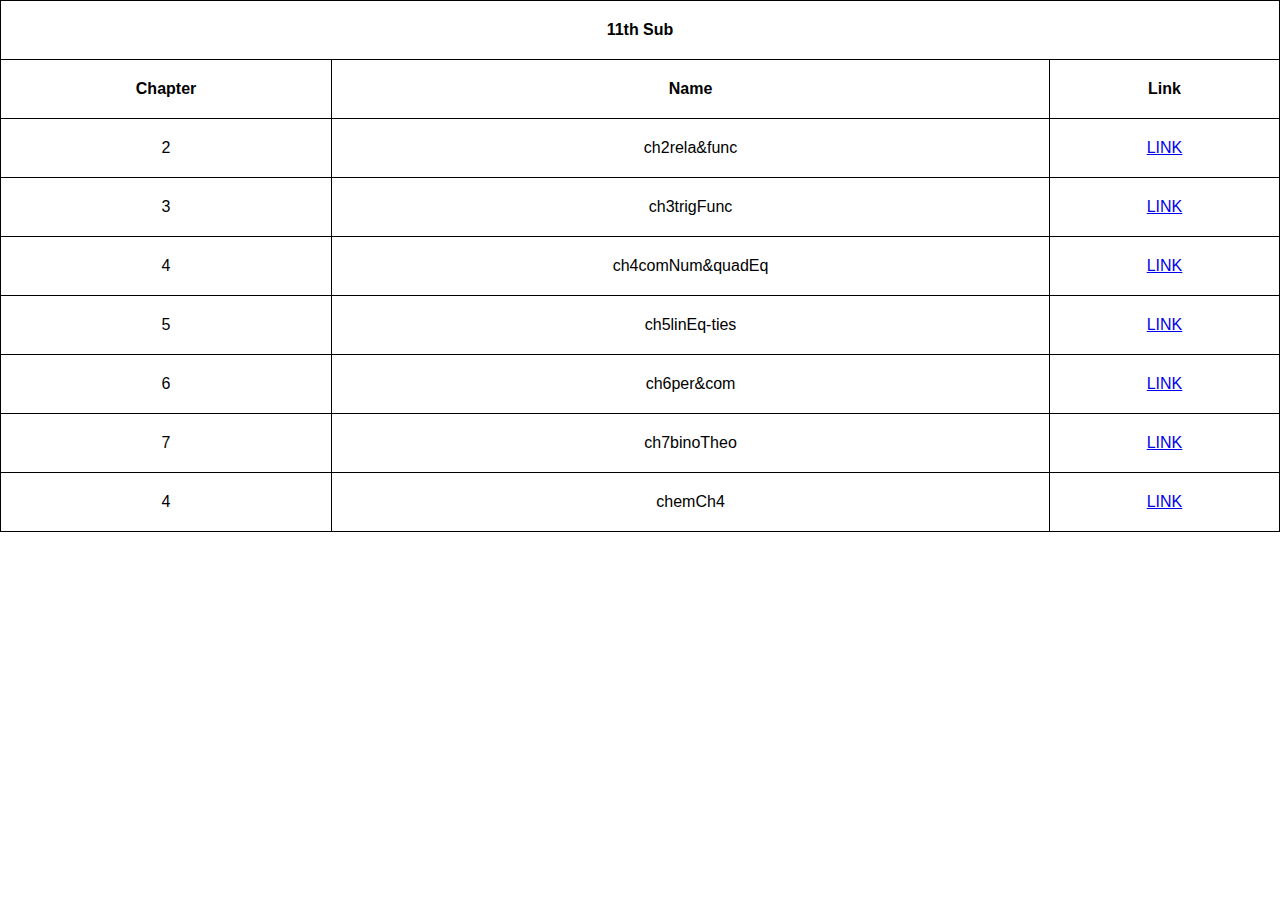
<file: index.html>
<!DOCTYPE html>
<html lang="en">
<head>
  <meta charset="UTF-8">
  <meta name="viewport" content="width=device-width, initial-scale=1.0">
  <meta http-equiv="X-UA-Compatible" content="ie=edge">
  <title>UI-clientAll</title>
  <script>const base = 'https://raw.githubusercontent.com/srmUni/11maths/main/';</script>
  
  <link rel="stylesheet" href="style.css" />
</head>
<body>
  <div id="table-container"></div>

  <script>
    function fetchAndPopulateTable() {
      fetch(`main.json`)
        .then(response => {
          if (!response.ok) {
            throw new Error(`HTTP error! status: ${response.status}`);
          }
          return response.json();
        })
        .then(data => {
          console.log(data); // Log the data for inspection
          
          if (data.length > 0) {
            // Create the table directly from the data
            document.getElementById("table-container").appendChild(createTable(data));
          } else {
            console.error("No data found in the JSON file.");
          }
        })
        .catch(error => console.error('Error fetching JSON:', error));
    }

    function createTable(rows) {
      const table = document.createElement("table");
      table.className = "tab";

      // Create thead
      const thead = document.createElement("thead");
      const headerRow1 = document.createElement("tr");
      const th = document.createElement("th");
      th.colSpan = Object.keys(rows[0]).length - 1; // Update to reflect the correct column count minus the hidden column
      th.textContent = "11th Sub";
      headerRow1.appendChild(th);
      thead.appendChild(headerRow1);

      const headerRow2 = document.createElement("tr");
      Object.keys(rows[0]).forEach((headerText, index) => {
        // Skip the header for index 3
        if (index !== 3) {
          const th = document.createElement("th");
          th.textContent = headerText;
          headerRow2.appendChild(th);
        }
      });
      thead.appendChild(headerRow2);
      table.appendChild(thead);

      // Create tbody
      const tbody = document.createElement("tbody");

      rows.forEach(rowData => {
        const row = document.createElement("tr");

        // Access each property directly
        Object.keys(rowData).forEach((key, index) => {
          // Skip the column data at index 3
          if (index === 3) {
            return; // Skip this iteration
          }

          const td = document.createElement("td");

          // If the index is 2, create a link
          if (index === 2) {
            const link = document.createElement("a");
            const linkHref = rowData[key]; // Get the link URL from the current row data
            const token = rowData.Token; // Assuming you have a Token property in your data
            link.href = `${linkHref}${token ? `?u=${token}` : ''}`; // Append token if available
            link.textContent = "LINK"; // Link text
            link.target = "_self"; // Open in the same tab
            td.appendChild(link); // Append the link to the cell
          } else {
            // For other columns, display the data
            td.textContent = `${rowData[key]}`;
          }

          row.appendChild(td);
        });

        tbody.appendChild(row);
      });

      table.appendChild(tbody);
      return table;
    }

    // Call the function to fetch data and generate the table
    fetchAndPopulateTable();
    
  </script>

</body>
</html>
</file>
<file: style.css>
* {
  font-family: Arial, sans-serif;
  margin: 0;
  padding: 0;
  box-sizing: border-box;
}
 #data-container {
            margin-top: 20px;
        }
        #pdf-viewer {
            display: flex;
            zoom: auto;
            flex-direction: column;
            align-items: center;
            height: 69vh; /* Adjust height as necessary */
            overflow-y: auto; /* Enable vertical scrolling */
            background-color: black;
            position: relative;
        }
        .pdf-page {
            margin: 10px 0;
            position: relative; /* Allow positioning of page number */
        }
        canvas {
            width: 100%;
        }
        /* Sticky page number indicator inside the pdf-viewer */
        #current-page-indicator {
            position: sticky;
            top: 10px;
            right: 10px;
            margin-left: auto; /* Align it to the right */
            font-size: 20px;
            font-weight: bold;
            background-color: rgba(0, 0, 0, 0.5);
            color: white;
            padding: 5px 10px;
            border-radius: 8px;
            z-index: 1000;
        }
    

table, th, td {
  padding: 20px 10px;
      border-collapse: collapse;
      border: 1px solid black;
      text-align: center; /* Center align all cells */
    }
    .tab {
      width: 100%;
    }
</file>
